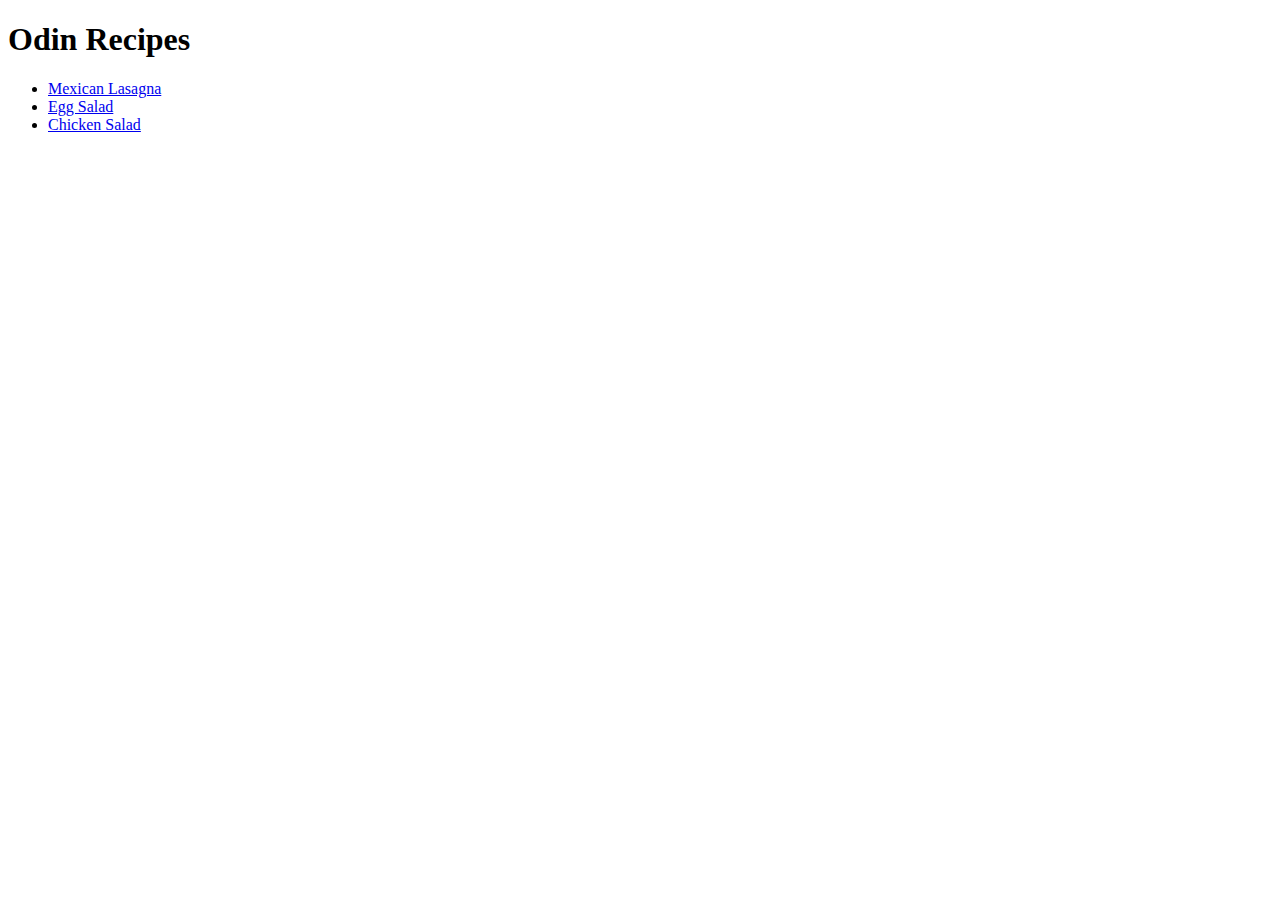
<file: index.html>
<!doctype html>
<html lang="en">
<head>

<meta charset="utf-8">
<title> Odin Recipes </title>

</head>

<body>

<h1>Odin Recipes</h1>
<ul>
<li><a href ="recipes/lasagna.html">Mexican Lasagna</a></li>
<li><a href ="recipes/eggsalad.html">Egg Salad</a></li>
<li><a href ="recipes/chickensalad.html">Chicken Salad</a></li>
</ul>

<div class="flex-container">
    <div class="one"></div>
    <div class="two"></div>
    <div class="three"></div>
</div>




</body>


</html>
</file>
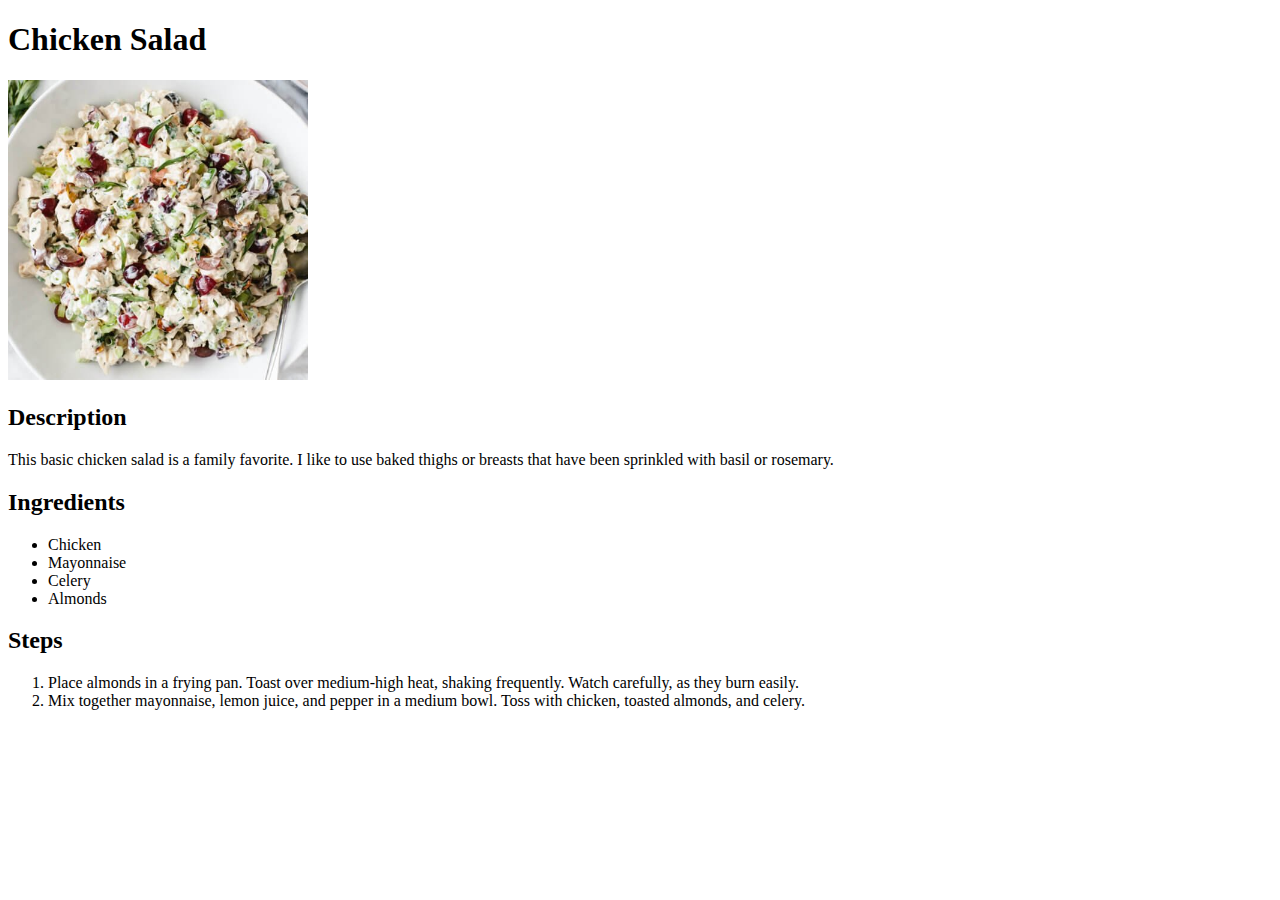
<file: recipes/chickensalad.html>
<!DOCTYPE html>
<html lang ="en">

<head>
<meta charset="utf-8">
<title>Chicken Salad</title>
</head>

<body>

<h1>Chicken Salad</h1>
<img src="chickensalad.jpg" width="300" alt="Chicken Salad">

<h2>Description</h2>
<p>This basic chicken salad is a family favorite. I like to use baked thighs or breasts that have been sprinkled with basil or rosemary.</p>

<h2>Ingredients</h2>

<ul>
<li>Chicken</li>
<li>Mayonnaise</li>
<li>Celery</li>
<li>Almonds</li>
</ul>

<h2>Steps</h2>
<ol>
<li>Place almonds in a frying pan. Toast over medium-high heat, shaking frequently. Watch carefully, as they burn easily.</li>
<li>Mix together mayonnaise, lemon juice, and pepper in a medium bowl. Toss with chicken, toasted almonds, and celery.</li>
</ol>


</body>

</html>
</file>
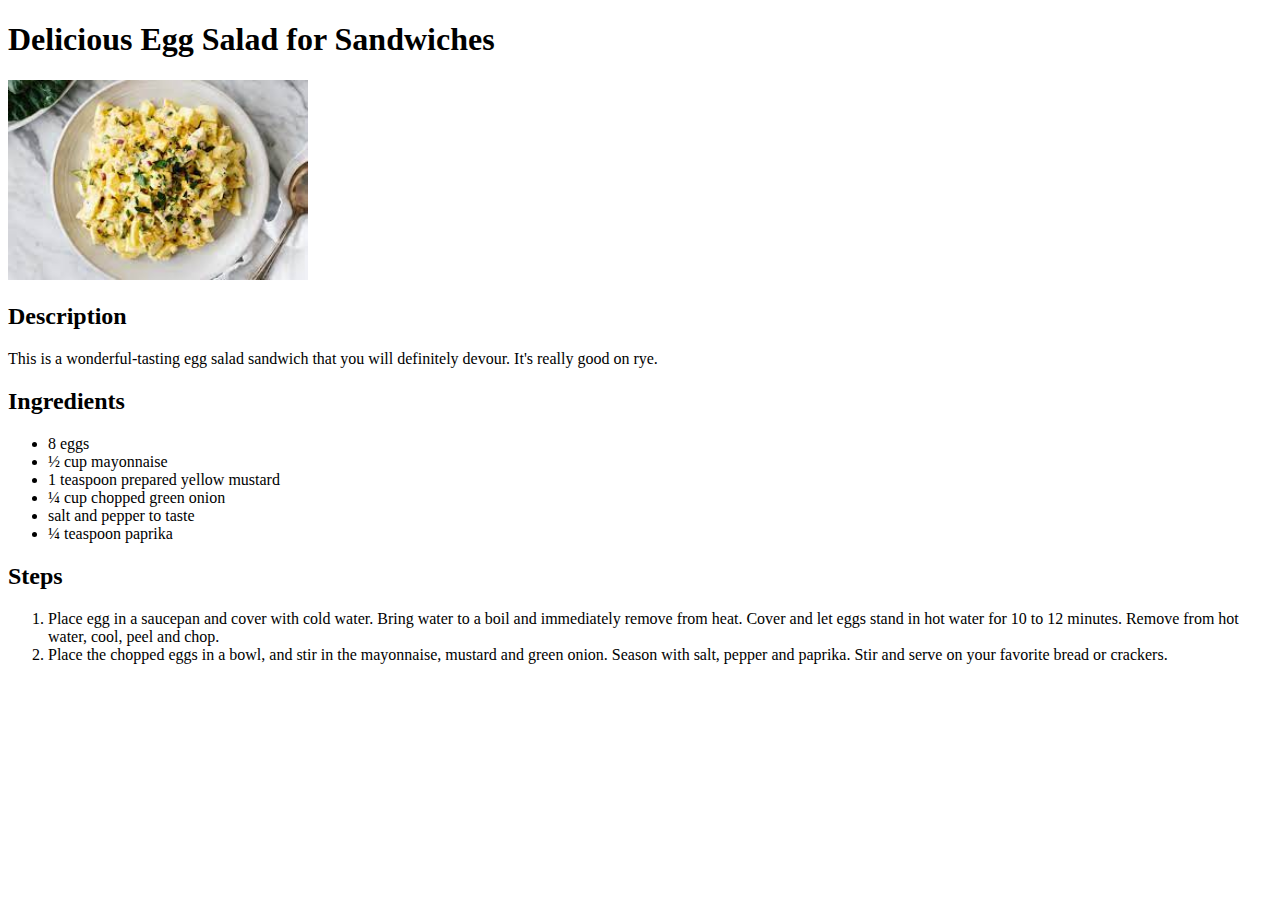
<file: recipes/eggsalad.html>
<!DOCTYPE html>
<html>

<head>

<meta charset="utf-8">
<title>Egg Salad</title>

</head>

<body>

<h1>Delicious Egg Salad for Sandwiches</h1>

<img src="eggsalad.jpeg" width='300' alt="egg salad">

<h2>Description</h2>
<p>This is a wonderful-tasting egg salad sandwich that you will definitely devour. It's really good on rye.</p>

<h2>Ingredients</h2>

<ul>
    <li>8 eggs</li>
    <li>½ cup mayonnaise</li>
    <li>1 teaspoon prepared yellow mustard</li>
    <li>¼ cup chopped green onion</li>
    <li>salt and pepper to taste</li>
    <li>¼ teaspoon paprika</li>
</ul>

<h2>Steps</h2>
<ol>
<li>Place egg in a saucepan and cover with cold water. Bring water to a boil and immediately remove from heat. Cover and let eggs stand in hot water for 10 to 12 minutes. Remove from hot water, cool, peel and chop.</li>
<li>Place the chopped eggs in a bowl, and stir in the mayonnaise, mustard and green onion. Season with salt, pepper and paprika. Stir and serve on your favorite bread or crackers.</li>

</ol>



</body>


</html>
</file>
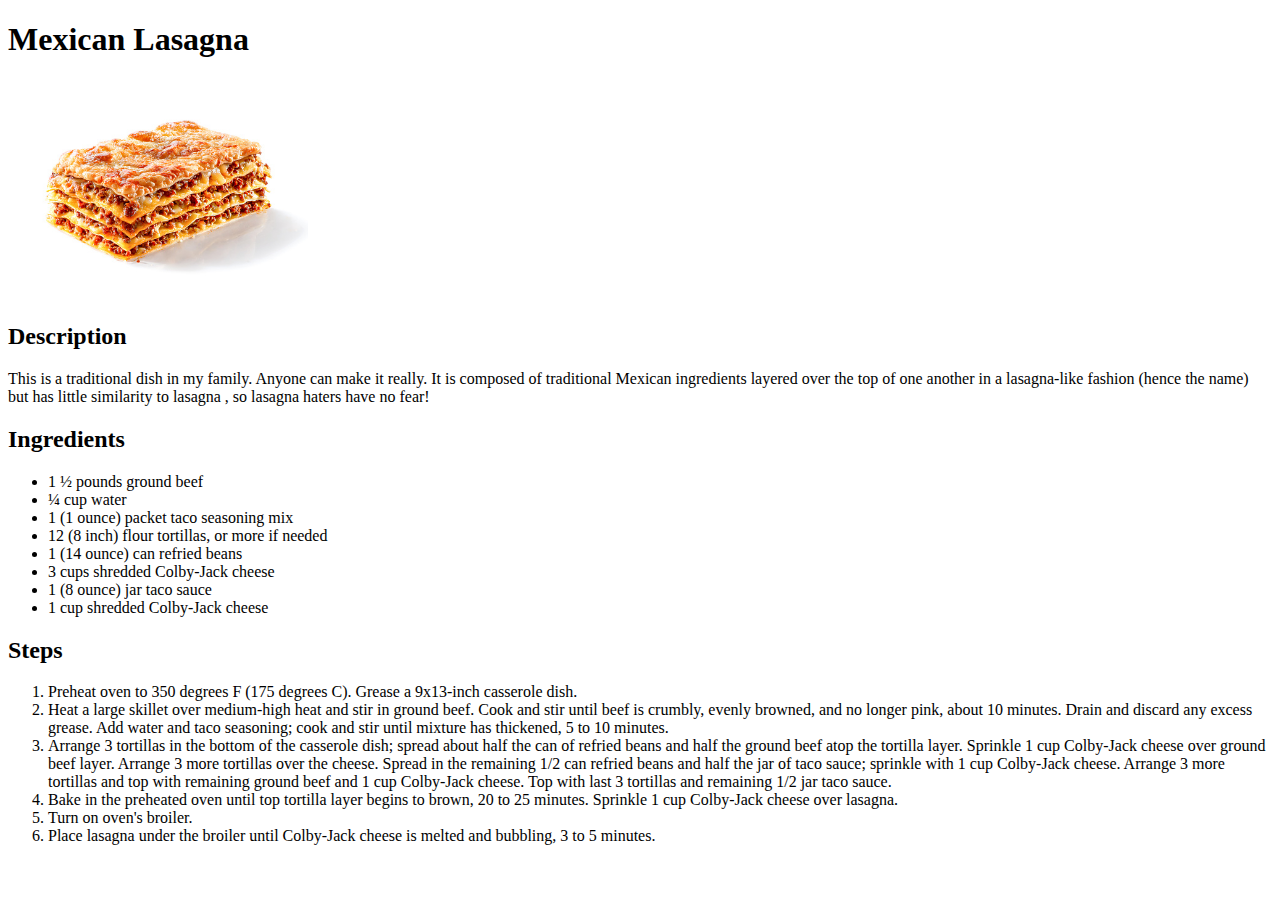
<file: recipes/lasagna.html>
<!DOCTYPE html>
<html lang="en">

<head> 
<meta charset="utf-8">
<title>Lasagna</title>


</head>

<body>

<H1>Mexican Lasagna</H1>
<img src="lasagna.jpg" width='300' alt="Lasagna">

<h2>Description</h2>
<p>This is a traditional dish in my family. Anyone can make it really. It is composed of traditional Mexican ingredients layered over the 
top of one another in a lasagna-like fashion (hence the name) but has little similarity to lasagna
, so lasagna haters have no fear!</p>

<h2>Ingredients</h2>

<ul>
    <li>1 ½ pounds ground beef</li>
    <li>¼ cup water</li>
    <li>1 (1 ounce) packet taco seasoning mix</li>
    <li>12 (8 inch) flour tortillas, or more if needed</li>
    <li>1 (14 ounce) can refried beans</li>
    <li>3 cups shredded Colby-Jack cheese</li>
    <li>1 (8 ounce) jar taco sauce</li>
    <li>1 cup shredded Colby-Jack cheese</li>
</ul>

<h2>Steps</h2>
<ol>
<li>Preheat oven to 350 degrees F (175 degrees C). Grease a 9x13-inch casserole dish.</li>
<li>Heat a large skillet over medium-high heat and stir in ground beef. Cook and stir until beef is crumbly, evenly browned, and no longer pink, about 10 minutes. Drain and discard any excess grease. Add water and taco seasoning; cook and stir until mixture has thickened, 5 to 10 minutes.</li>
<li>Arrange 3 tortillas in the bottom of the casserole dish; spread about half the can of refried beans and half the ground beef atop the tortilla layer. Sprinkle 1 cup Colby-Jack cheese over ground beef layer. Arrange 3 more tortillas over the cheese. Spread in the remaining 1/2 can refried beans and half the jar of taco sauce; sprinkle with 1 cup Colby-Jack cheese. Arrange 3 more tortillas and top with remaining ground beef and 1 cup Colby-Jack cheese. Top with last 3 tortillas and remaining 1/2 jar taco sauce.</li>
<li>Bake in the preheated oven until top tortilla layer begins to brown, 20 to 25 minutes. Sprinkle 1 cup Colby-Jack cheese over lasagna.</li>
<li>Turn on oven's broiler.</li>
<li>Place lasagna under the broiler until Colby-Jack cheese is melted and bubbling, 3 to 5 minutes.</li>
</ol>
</body>

</html>
</file>
